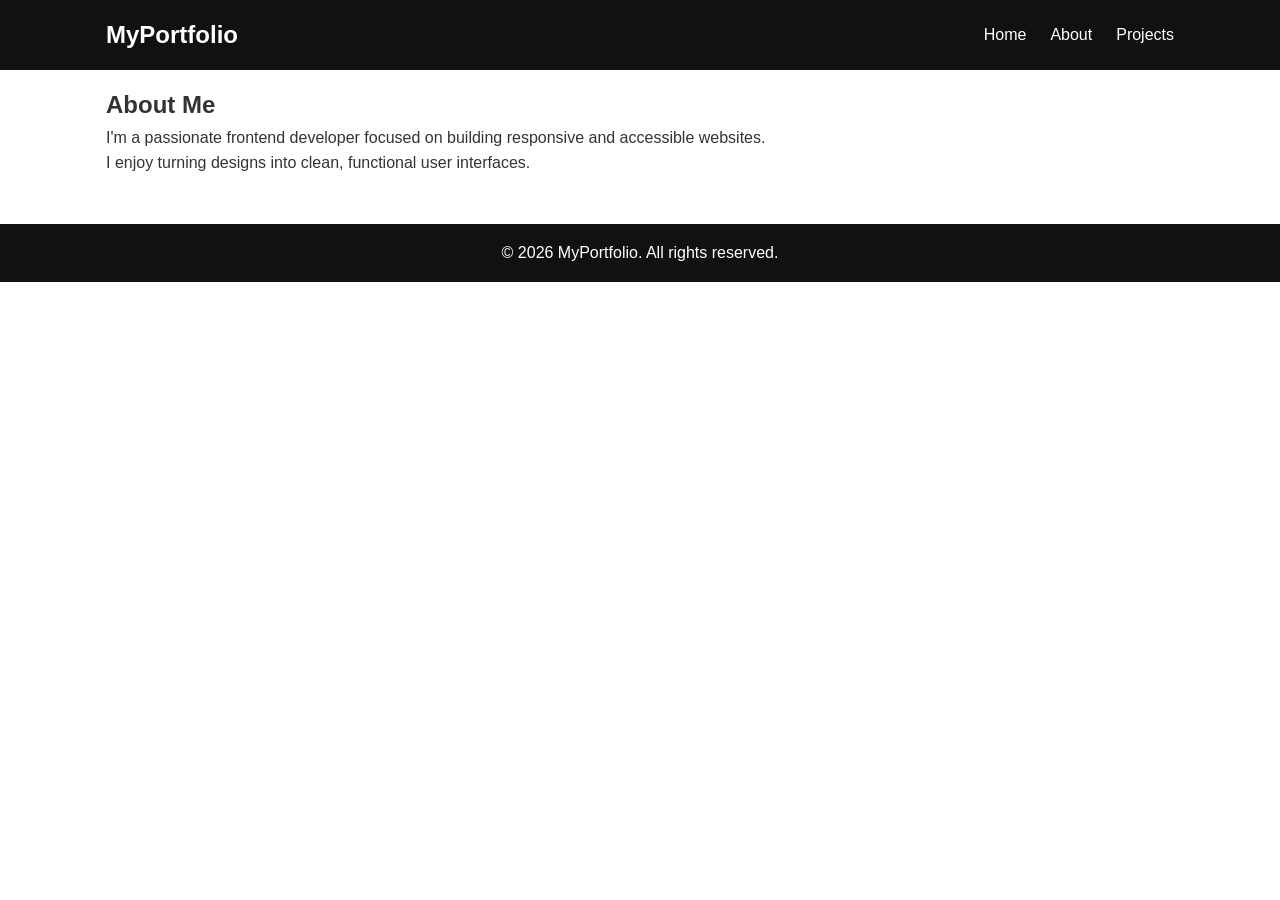
<file: about.html>
<!DOCTYPE html>
<html lang="en">
<head>
  <meta charset="UTF-8" />
  <meta name="viewport" content="width=device-width, initial-scale=1.0" />
  <title>My Portfolio | About</title>
  <link rel="stylesheet" href="style.css">
</head>
<body>

  <header class="header">
    <nav class="nav container">
      <h1 class="logo">MyPortfolio</h1>
      <ul class="nav-links">
        <li><a href="index.html">Home</a></li>
        <li><a href="about.html" aria-current="page">About</a></li>
        <li><a href="projects.html">Projects</a></li>
      </ul>
    </nav>
  </header>

  <main class="container">
    <section>
      <h2>About Me</h2>
      <p>
        I'm a passionate frontend developer focused on building responsive and accessible websites.
      </p>
      <p>
        I enjoy turning designs into clean, functional user interfaces.
      </p>
    </section>
  </main>

  <footer class="footer">
    <p>&copy; 2026 MyPortfolio. All rights reserved.</p>
  </footer>

</body>
</html>
</file>
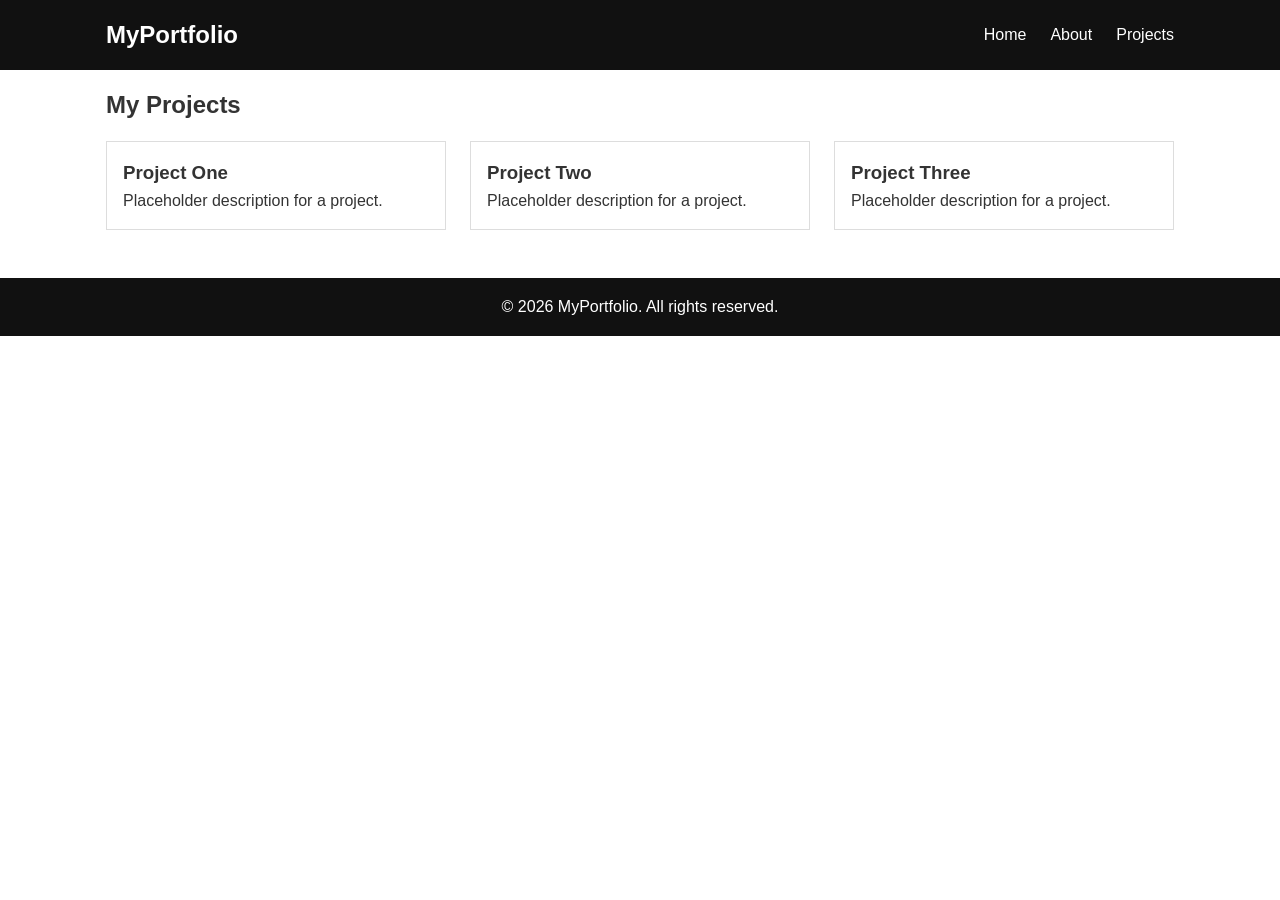
<file: project.html>
<!DOCTYPE html>
<html lang="en">
<head>
  <meta charset="UTF-8" />
  <meta name="viewport" content="width=device-width, initial-scale=1.0" />
  <title>My Portfolio | Projects</title>
   <link rel="stylesheet" href="style.css">
</head>
<body>

  <header class="header">
    <nav class="nav container">
      <h1 class="logo">MyPortfolio</h1>
      <ul class="nav-links">
        <li><a href="index.html">Home</a></li>
        <li><a href="about.html">About</a></li>
        <li><a href="project.html" aria-current="page">Projects</a></li>
      </ul>
    </nav>
  </header>

  <main class="container">
    <section>
      <h2>My Projects</h2>

      <div class="projects-grid">
        <article class="project-card">
          <h3>Project One</h3>
          <p>Placeholder description for a project.</p>
        </article>

        <article class="project-card">
          <h3>Project Two</h3>
          <p>Placeholder description for a project.</p>
        </article>

        <article class="project-card">
          <h3>Project Three</h3>
          <p>Placeholder description for a project.</p>
        </article>
      </div>
    </section>
  </main>

  <footer class="footer">
    <p>&copy; 2026 MyPortfolio. All rights reserved.</p>
  </footer>

</body>
</html>
</file>
<file: style.css>
* {
  margin: 0;
  padding: 0;
  box-sizing: border-box;
}

body {
  font-family: Arial, sans-serif;
  line-height: 1.6;
  color: #333;
}

.container {
  max-width: 1100px;
  margin: 0 auto;
  padding: 1rem;
}

a {
  text-decoration: none;
  color: inherit;
}

/*  NAVBAR  */
.header {
  background: #111;
  color: #fff;
}

.nav {
  display: flex;
  justify-content: space-between;
  align-items: center;
}

.nav-links {
  list-style: none;
  display: flex;
  gap: 1.5rem;
}

.nav-links a {
  color: #fff;
}

/*  HERO  */
.hero {
  display: flex;
  align-items: center;
  justify-content: space-between;
  gap: 2rem;
  padding: 3rem 0;
}

.hero img {
  max-width: 300px;
  width: 100%;
}

.btn {
  display: inline-block;
  margin-top: 1rem;
  background: #111;
  color: #fff;
  padding: 0.7rem 1.5rem;
}

/*  CONTACT  */
.contact form {
  display: flex;
  flex-direction: column;
  gap: 1rem;
}

input,
textarea {
  padding: 0.5rem;
  width: 100%;
}

/*  PROJECTS  */
.projects-grid {
  display: flex;
  gap: 1.5rem;
  margin-top: 1rem;
}

.project-card {
  border: 1px solid #ddd;
  padding: 1rem;
  flex: 1;
}

/*  FOOTER  */
.footer {
  background: #111;
  color: #fff;
  text-align: center;
  padding: 1rem;
  margin-top: 2rem;
}

/*  RESPONSIVE  */
@media (max-width: 768px) {
  .hero {
    flex-direction: column;
    text-align: center;
  }

  .projects-grid {
    flex-direction: column;
  }

  .nav-links {
    flex-direction: column;
    gap: 0.5rem;
  }
}
</file>
